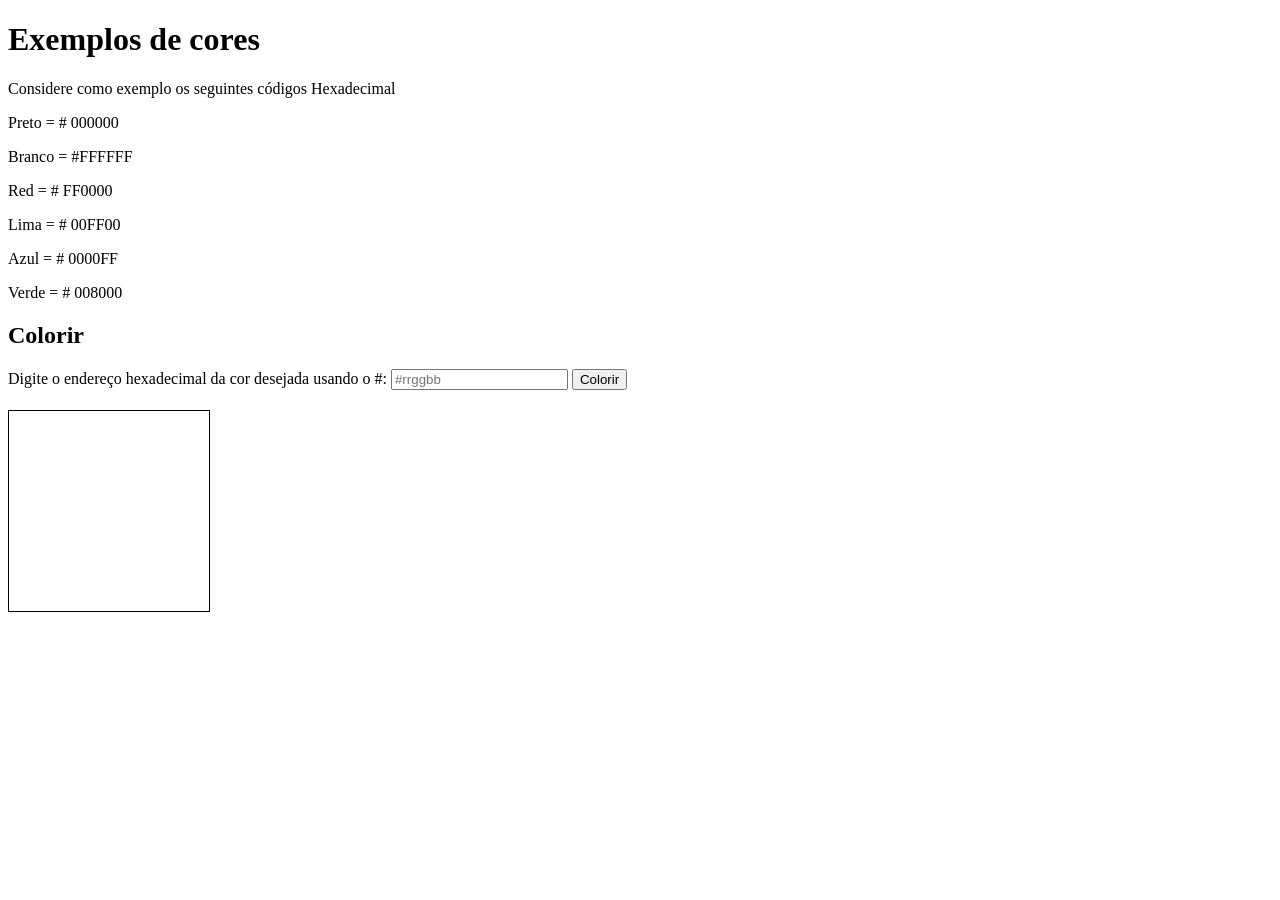
<file: index10.html>
<!DOCTYPE html>
<html lang="pt-BR">
<head>
    <meta charset="UTF-8">
    <meta name="viewport" content="width=device-width, initial-scale=1.0">
    <title>Colorir Div</title>
</head>
<body>
    <h1>Exemplos de cores</h1>
    <p> Considere como exemplo os seguintes códigos Hexadecimal</p>
    <p> Preto	= # 000000</p>	
 	<p>Branco =	#FFFFFF</p>
 	<p>Red =	# FF0000</p>
 	<p>Lima	= # 00FF00</p>
 	<p>Azul	= # 0000FF</p>
 	<p>Verde =	# 008000</p>
 	
    <h2>Colorir</h2>
    
    <form id="formCor">
        <label for="corInput">Digite o endereço hexadecimal da cor desejada usando o #:</label>
        <input type="text" id="corInput" placeholder="#rrggbb" required>
        <button type="submit">Colorir</button>
    </form>

    <div id="divColorida" style="width: 200px; height: 200px; border: 1px solid black; margin-top: 20px;"></div>

    <script src="script10.js"></script>
</body>
</html>
</file>
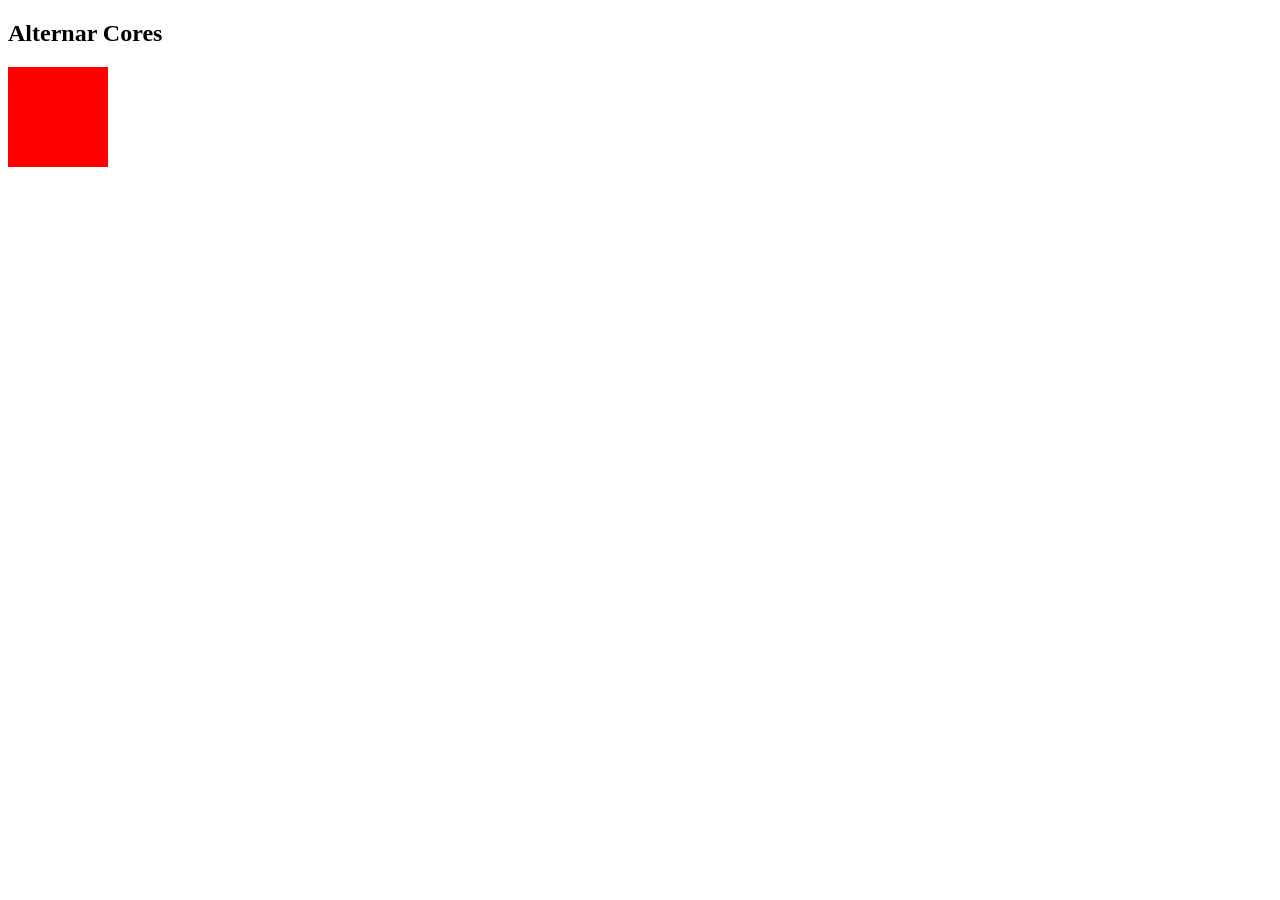
<file: index11.html>
<!DOCTYPE html>
<html lang="pt-BR">
<head>
    <meta charset="UTF-8">
    <meta name="viewport" content="width=device-width, initial-scale=1.0">
    <title>Alternar Cores</title>
</head>
<body>
    <h2>Alternar Cores</h2>
    
    <div id="dv1" style="width: 100px; height: 100px; margin-top: 20px;"></div>

    <script src="script11.js"></script>
</body>
</html>
</file>
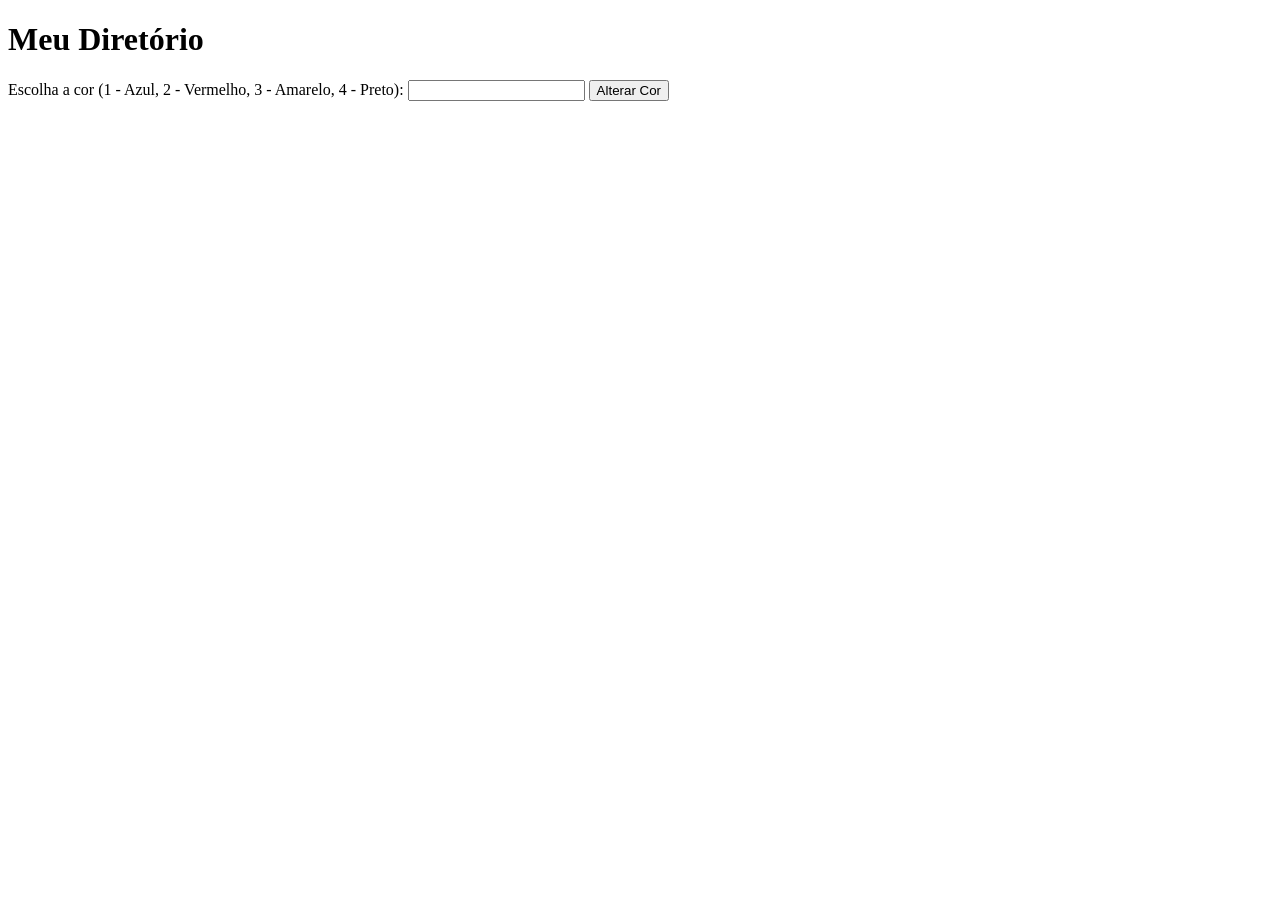
<file: index2.html>
<!DOCTYPE html>
<html lang="pt-BR">
<head>
    <meta charset="UTF-8">
    <meta name="viewport" content="width=device-width, initial-scale=1.0">
    <title>Teste</title>
</head>
<body>
    <h1 id="h1">Meu Diretório</h1>
    <label for="cor">Escolha a cor (1 - Azul, 2 - Vermelho, 3 - Amarelo, 4 - Preto):</label>
    <input type="text" id="corInput" name="cor">
    <button onclick="alterarCor()">Alterar Cor</button>
    <script src="script2.js"></script>
</body>
</html>
</file>
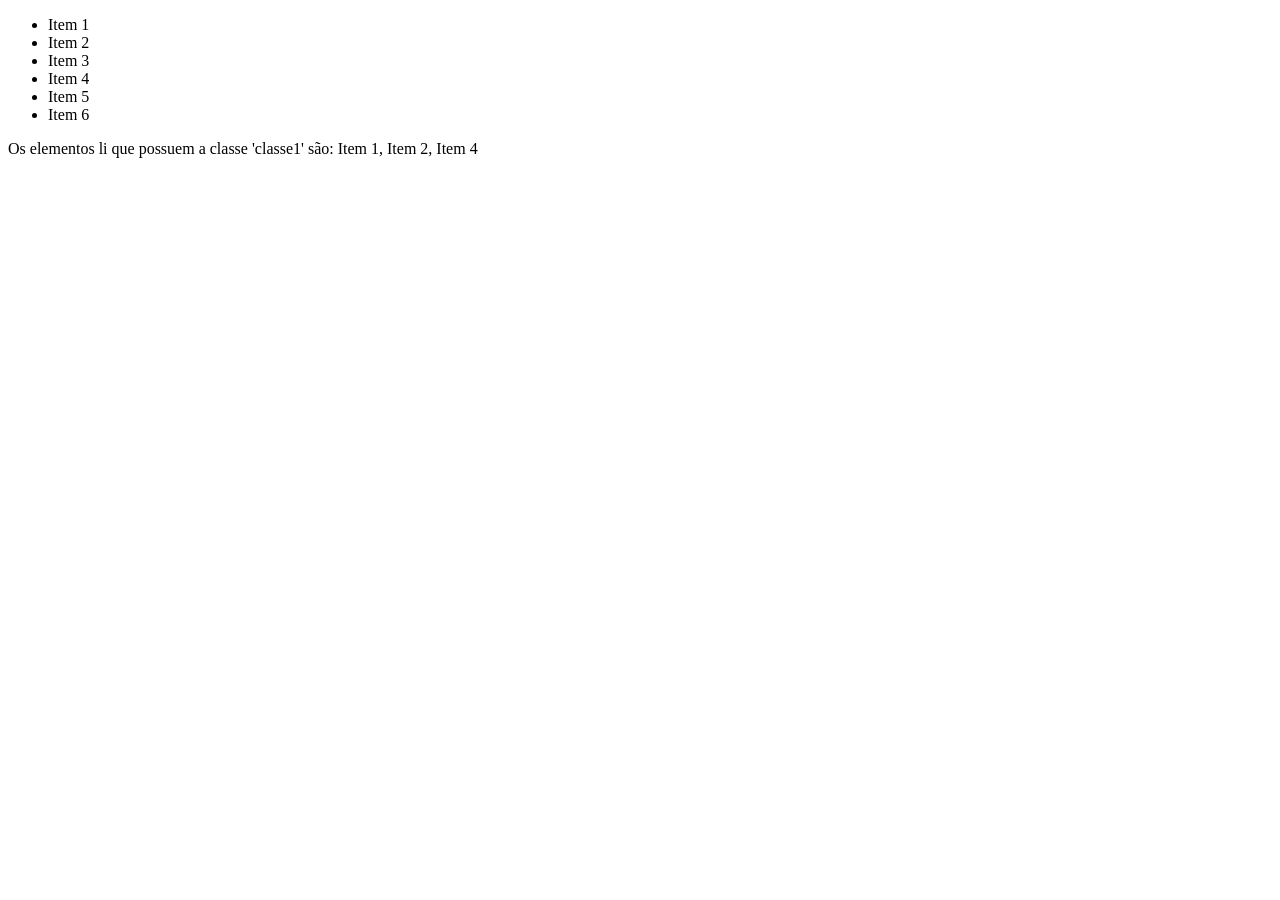
<file: index3.html>
<!DOCTYPE html>
<html lang="pt-BR">
<head>
    <meta charset="UTF-8">
    <meta name="viewport" content="width=device-width, initial-scale=1.0">
    <title>Exemplo</title>
</head>
<body>
    <ul>
        <li class="classe1">Item 1</li>
        <li class="classe1">Item 2</li>
        <li>Item 3</li>
        <li class="classe1">Item 4</li>
        <li>Item 5</li>
        <li class="classe2">Item 6</li>
    </ul>

    <script src="script3.js"></script>
</body>
</html>
</file>
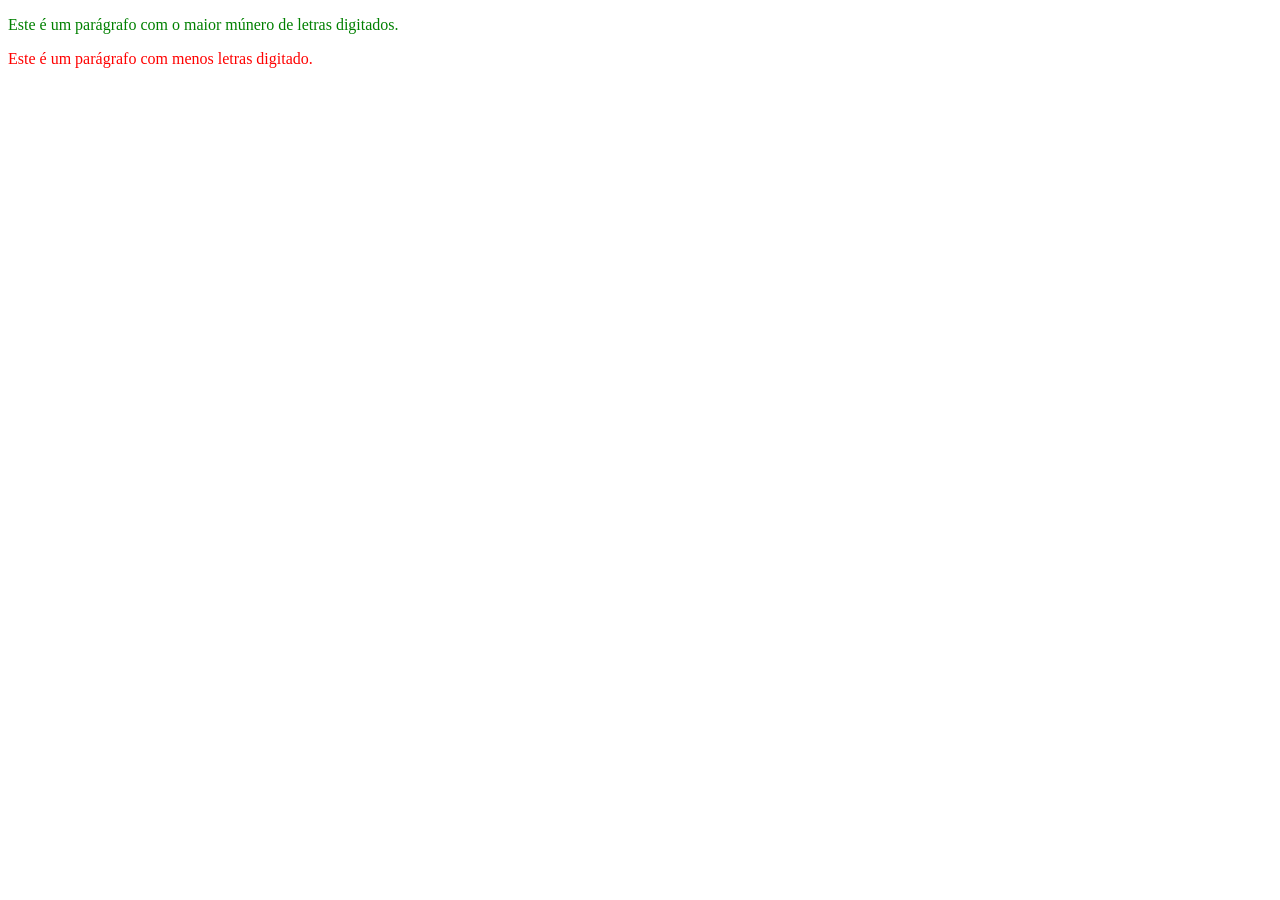
<file: index4.html>
<!DOCTYPE html>
<html lang="pt-BR">
<head>
    <meta charset="UTF-8">
    <meta name="viewport" content="width=device-width, initial-scale=1.0">
    <title>Exemplo</title>
</head>
<body>
    <p id="a1">Este é um parágrafo com o maior múnero de letras digitados.</p>
    <p id="a2">Este é um parágrafo com menos letras digitado.</p>

    <script src="script4.js"></script>
</body>
</html>
</file>
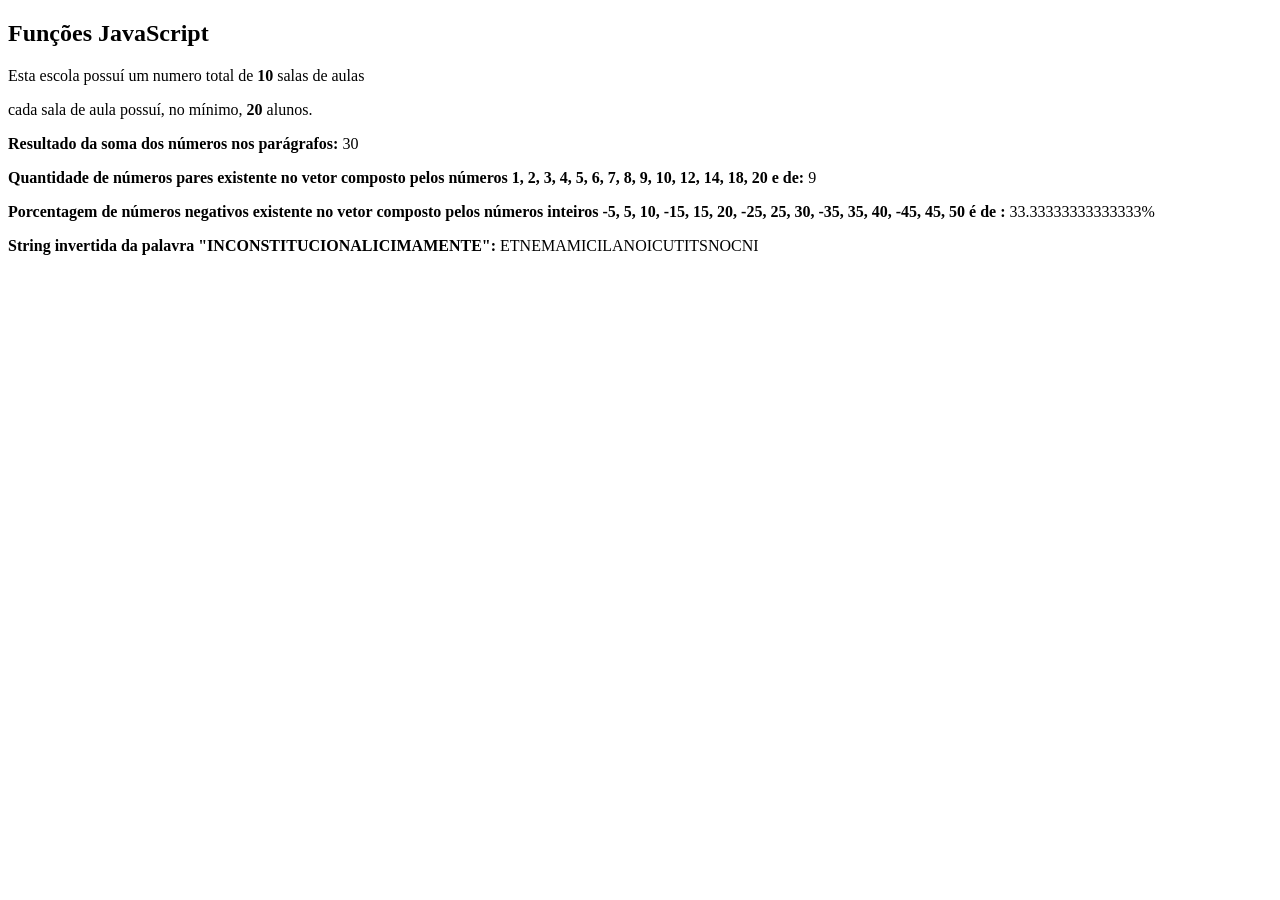
<file: index5.html>
<!DOCTYPE html>
<html lang="pt-BR">
<head>
    <meta charset="UTF-8">
    <meta name="viewport" content="width=device-width, initial-scale=1.0">
    <title>Funções JavaScript</title>
</head>
<body>
    <h2>Funções JavaScript</h2>

    <p> Esta escola possuí um numero total de <strong id="a1">10</strong> salas de aulas</p>
    <p> cada sala de aula possuí, no mínimo, <strong id="a2">20</strong> alunos. </p>
    
    <p><strong>Resultado da soma dos números nos parágrafos:</strong> <span id="resultadoSoma"></span></p>
    <p><strong>Quantidade de números pares existente no vetor composto pelos números 1, 2, 3, 4, 5, 6, 7, 8, 9, 10, 12, 14, 18, 20 e de:</strong> <span id="quantidadePares"></span></p>
    <p><strong>Porcentagem de números negativos existente no vetor composto pelos números inteiros -5, 5, 10, -15, 15, 20, -25, 25, 30, -35, 35, 40, -45, 45, 50 é de :</strong> <span id="porcentagemNegativos"></span>%</p>
    <p><strong>String invertida da palavra "INCONSTITUCIONALICIMAMENTE":</strong> <span id="stringInvertida"></span></p>

    <script src="script5.js"></script>
</body>
</html>
</file>
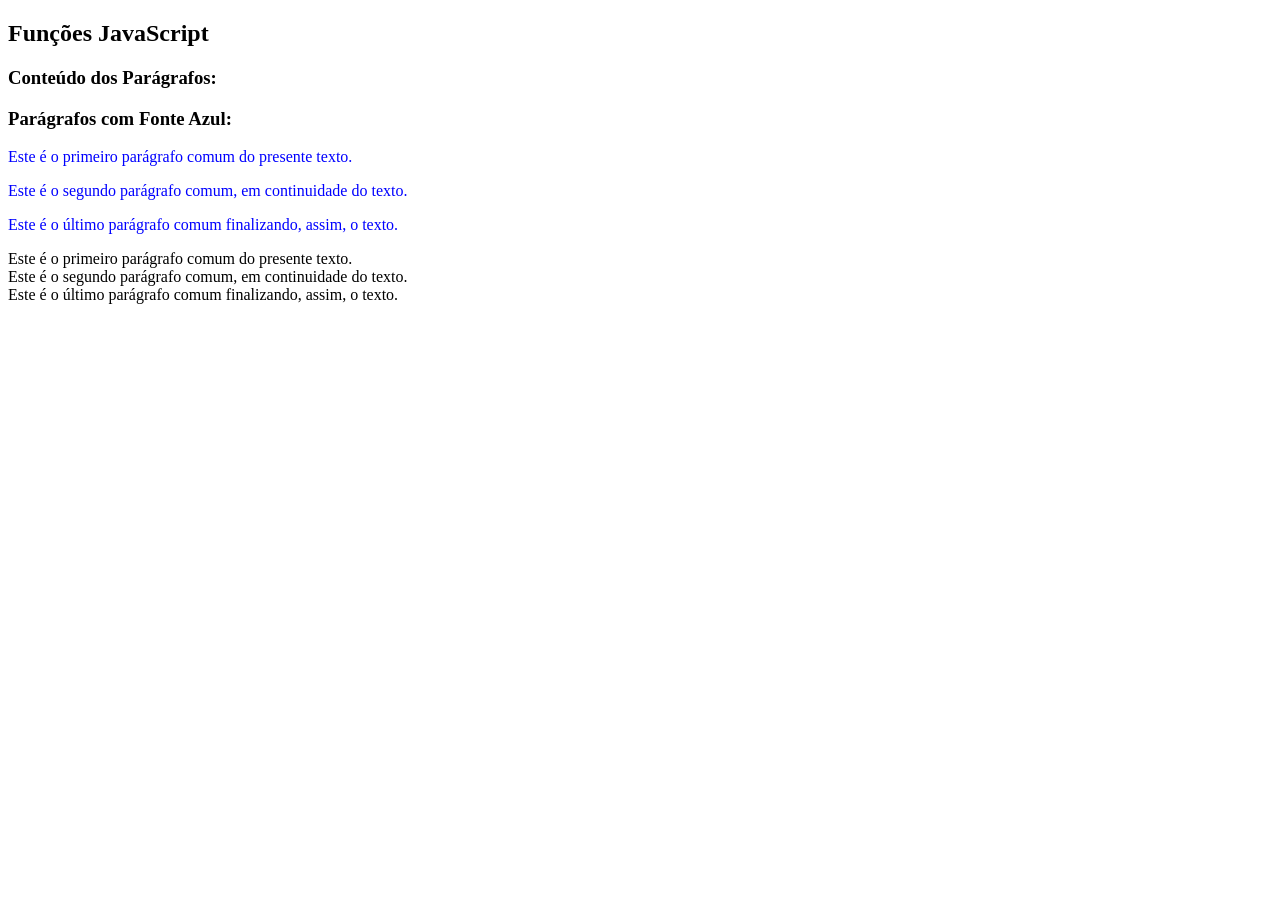
<file: index6.html>
<!DOCTYPE html>
<html lang="pt-BR">
<head>
    <meta charset="UTF-8">
    <meta name="viewport" content="width=device-width, initial-scale=1.0">
    <title>Funções JavaScript</title>
</head>
<body>
    <h2>Funções JavaScript</h2>
    
    <h3>Conteúdo dos Parágrafos:</h3>
    <div id="conteudoParagrafos"></div>

    <h3>Parágrafos com Fonte Azul:</h3>
    <p>Este é o primeiro parágrafo comum do presente texto.</p>
    <p>Este é o segundo parágrafo comum, em continuidade do texto.</p>
    <p>Este é o último parágrafo comum finalizando, assim, o texto.</p>

    <script src="script6.js"></script>
</body>
</html>
</file>
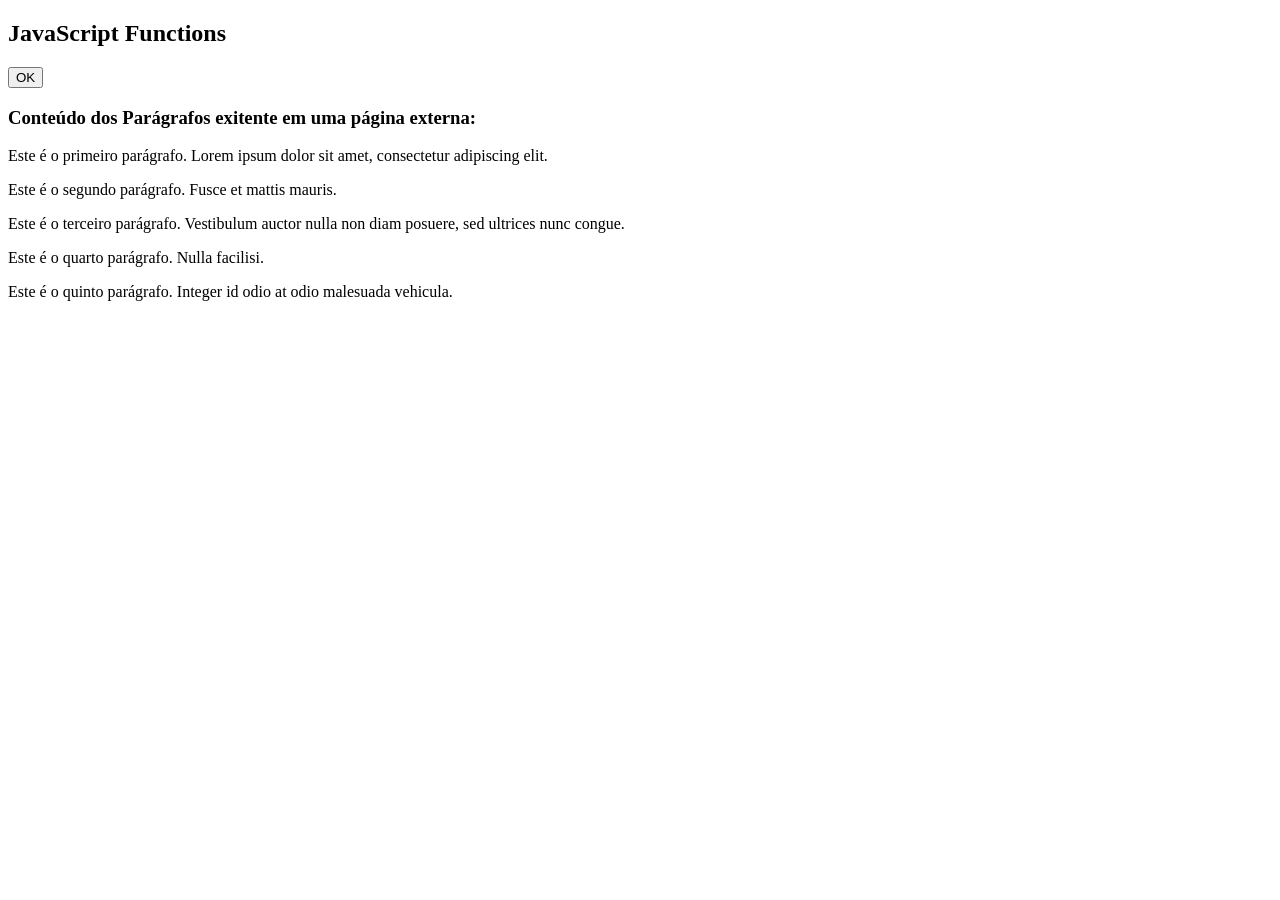
<file: index7.html>
<!DOCTYPE html>
<html lang="pt-BR">
<head>
    <meta charset="UTF-8">
    <meta name="viewport" content="width=device-width, initial-scale=1.0">
    <title>JavaScript Functions</title>
</head>
<body>
    <h2>JavaScript Functions</h2>
    <!-- Botão que será alternado -->
    <button id="toggleButton" onclick="toggleButtonText()">OK</button>
    <h3>Conteúdo dos Parágrafos exitente em uma página externa:</h3>
    <div id="conteudoParagrafos">
        <!-- Parágrafos de exemplo 
    <p>Este é o primeiro parágrafo. Lorem ipsum dolor sit amet, consectetur adipiscing elit.</p>
    <p>Este é o segundo parágrafo. Fusce et mattis mauris.</p>
    <p>Este é o terceiro parágrafo. Vestibulum auctor nulla non diam posuere, sed ultrices nunc congue.</p>
    <p>Este é o quarto parágrafo. Nulla facilisi.</p>
    <p>Este é o quinto parágrafo. Integer id odio at odio malesuada vehicula.</p>
-->
    </div>
    <script src="script7.js"></script>
</body>
</html>
</file>
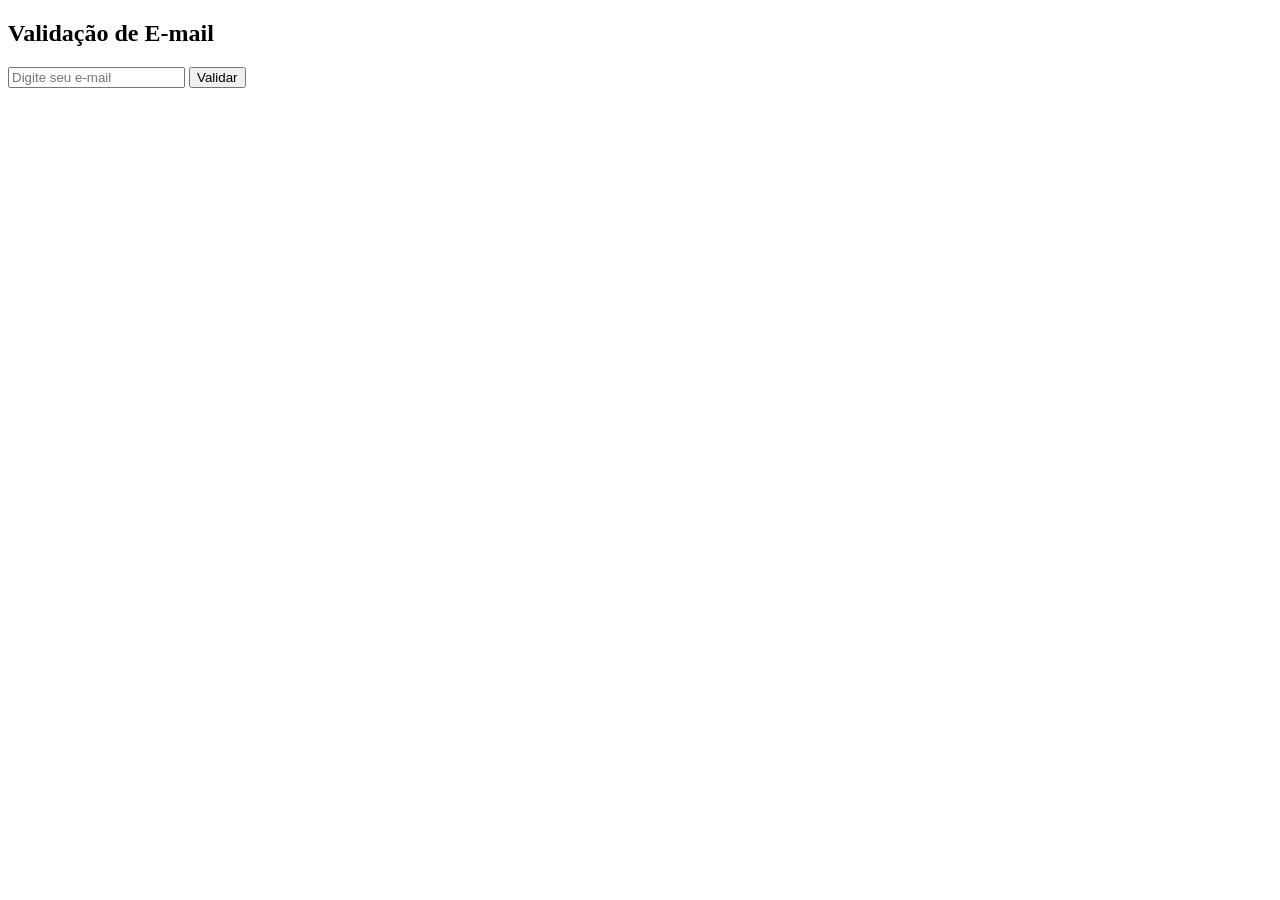
<file: index8.html>
<!DOCTYPE html>
<html lang="pt-BR">
<head>
    <meta charset="UTF-8">
    <meta name="viewport" content="width=device-width, initial-scale=1.0">
    <title>Validação de E-mail</title>
</head>
<body>
    <h2>Validação de E-mail</h2>
    
    <input type="text" id="emailInput" placeholder="Digite seu e-mail">
    <button onclick="validarEmail()">Validar</button>
    <p id="resultadoValidacao"></p>

    <script src="script8.js"></script>
</body>
</html>
</file>
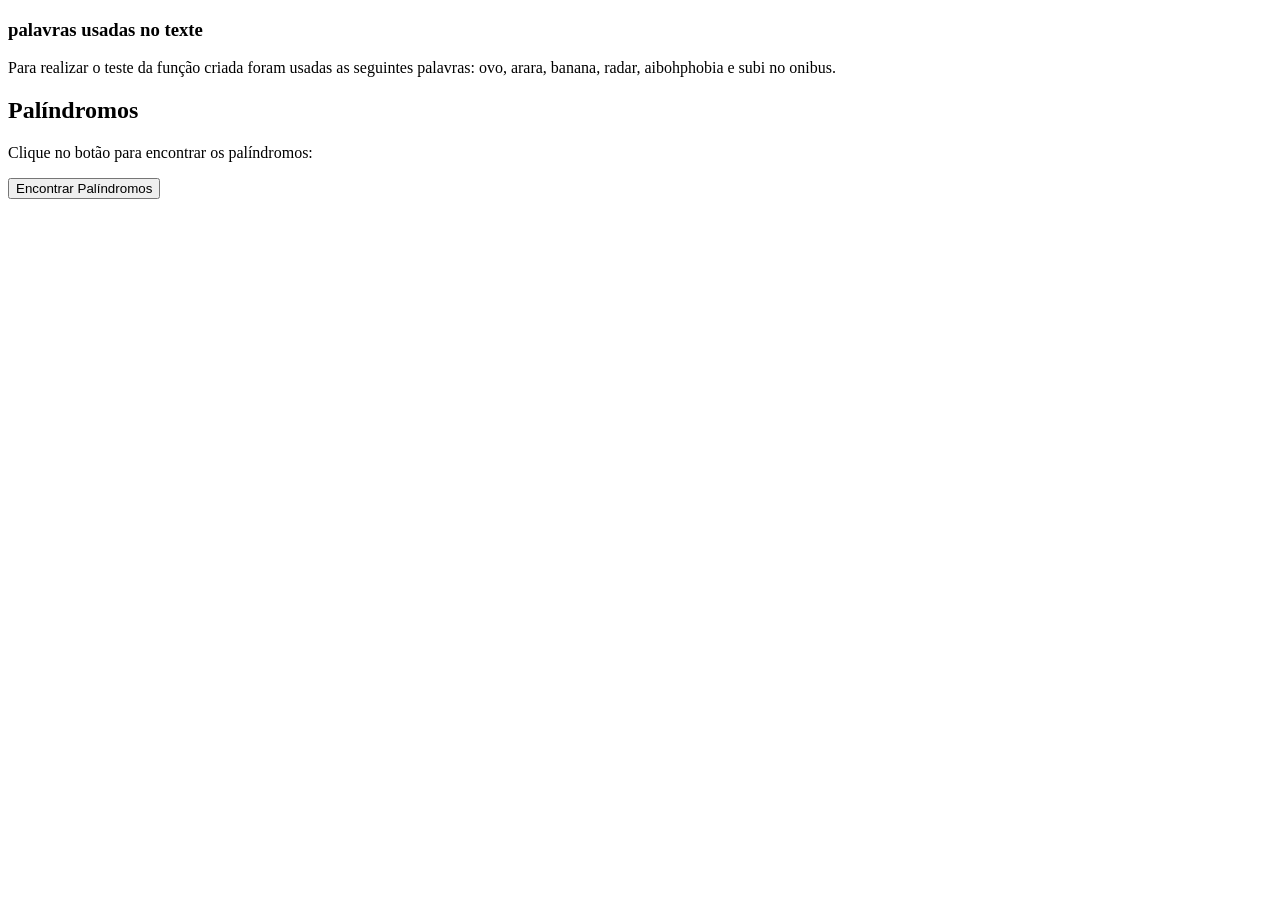
<file: index9.html>
<!DOCTYPE html>
<html lang="pt-BR">
<head>
    <meta charset="UTF-8">
    <meta name="viewport" content="width=device-width, initial-scale=1.0">
    <title>Palíndromos</title>
</head>
<body>
    <h3>palavras usadas no texte</h3>
    <p> Para realizar o teste da função criada foram usadas as seguintes palavras: ovo, arara, banana, radar, aibohphobia e subi no onibus.</p>

    <h2>Palíndromos</h2>
    <p>Clique no botão para encontrar os palíndromos:</p>
    <button onclick="encontrarEExibirPalindromos()">Encontrar Palíndromos</button>
    <p id="resultado"></p>

    <script src="script9.js"></script>
</body>
</html>
</file>
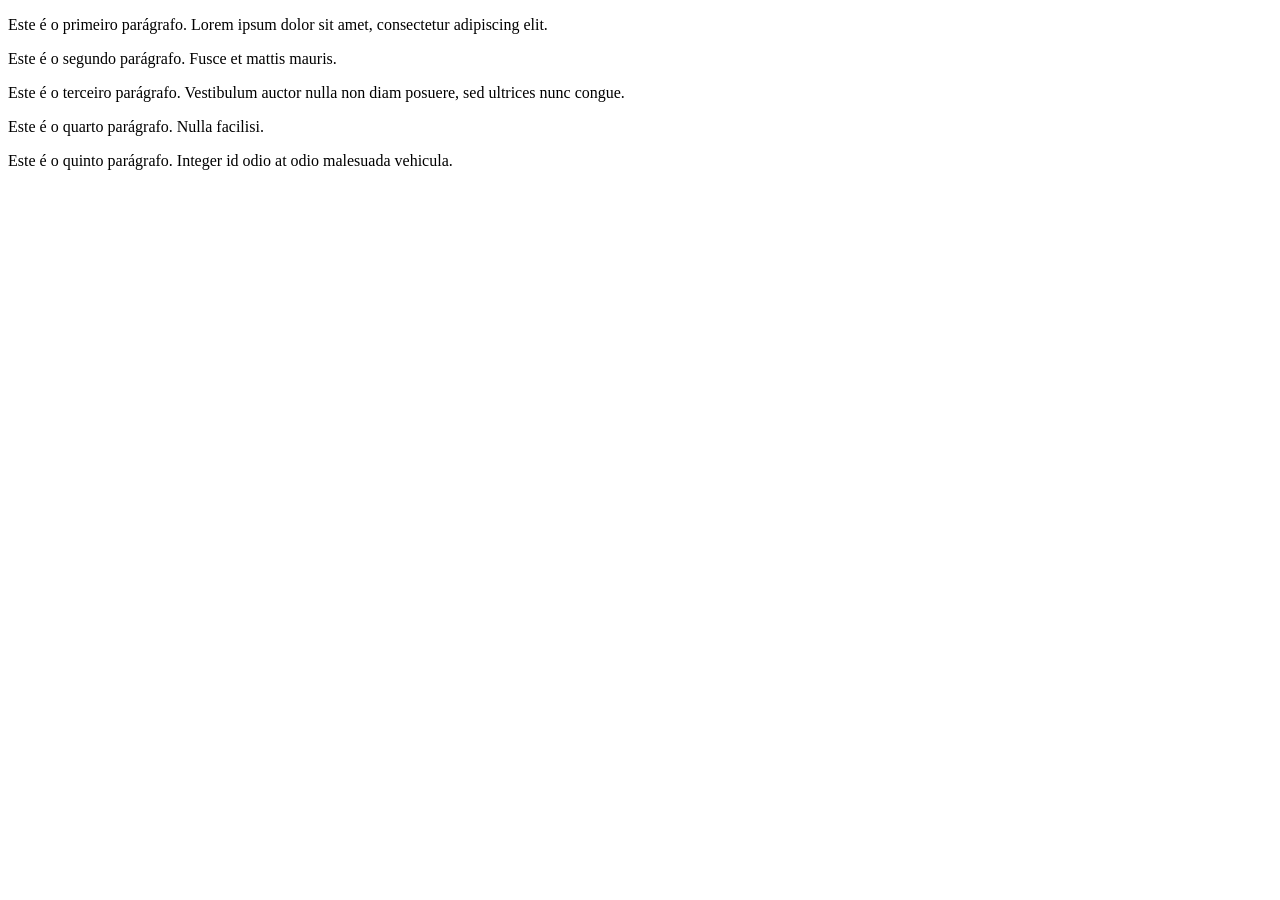
<file: paragrafos7.html>
<!DOCTYPE html>
<html lang="pt-BR">
<head>
    <meta charset="UTF-8">
    <meta name="viewport" content="width=device-width, initial-scale=1.0">
    <title>Conteúdo dos Parágrafos</title>
</head>
<body>
    <!-- Div para exibir o conteúdo dos parágrafos -->
    <div id="conteudoParagrafos"></div>

    <!-- Parágrafos de exemplo --> 
    <p>Este é o primeiro parágrafo. Lorem ipsum dolor sit amet, consectetur adipiscing elit.</p>
    <p>Este é o segundo parágrafo. Fusce et mattis mauris.</p>
    <p>Este é o terceiro parágrafo. Vestibulum auctor nulla non diam posuere, sed ultrices nunc congue.</p>
    <p>Este é o quarto parágrafo. Nulla facilisi.</p>
    <p>Este é o quinto parágrafo. Integer id odio at odio malesuada vehicula.</p>
   
</body>
</html>
</file>
